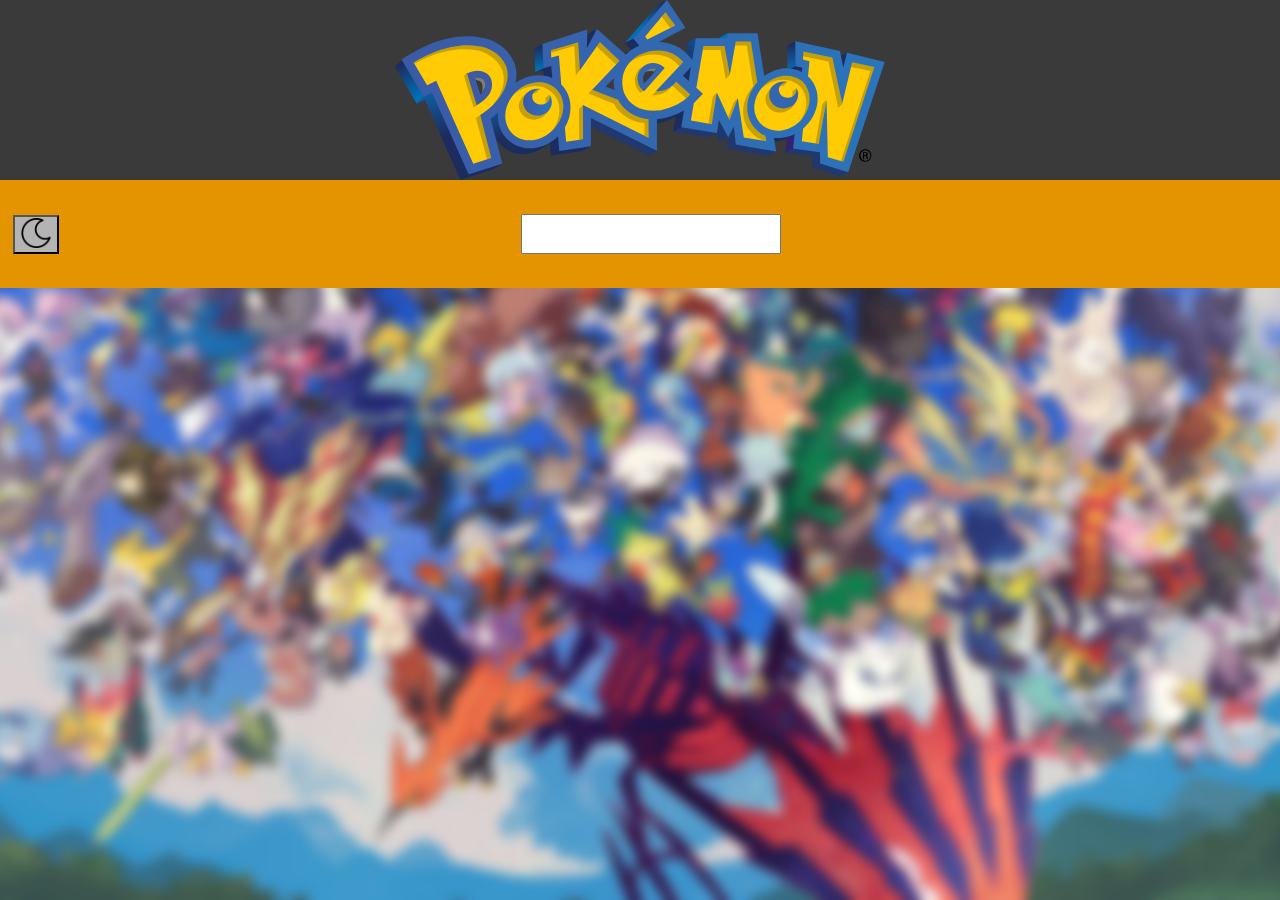
<file: index.html>
<!DOCTYPE html>
<html lang="es">

<head>
  <meta charset="UTF-8">
  <meta name="viewport" content="width=device-width, initial-scale=1.0">
  <link rel="stylesheet" type="text/css" href="estilo.css">
  <title>Pokédex</title>
  <link rel="icon" type="image/png" href="imagenes/pokemonicon.png">
</head>

<body>

  <header>
    <div class="logo-pokemon"><img src="imagenes/logo-pokemon.svg"></div>
  </header>

  <div class="barra-superior">
    <div class="boton-modonocturno">
      <button id="modo-nocturno"><img src="imagenes/modo-nocturno.png"></button>
    </div>

    <input type="text" id="cuadro-texto"></input>
  </div>

  <section id="contenedor-pokemon"></section>

  <script src="script.js"></script>

</body>

</html>
</file>
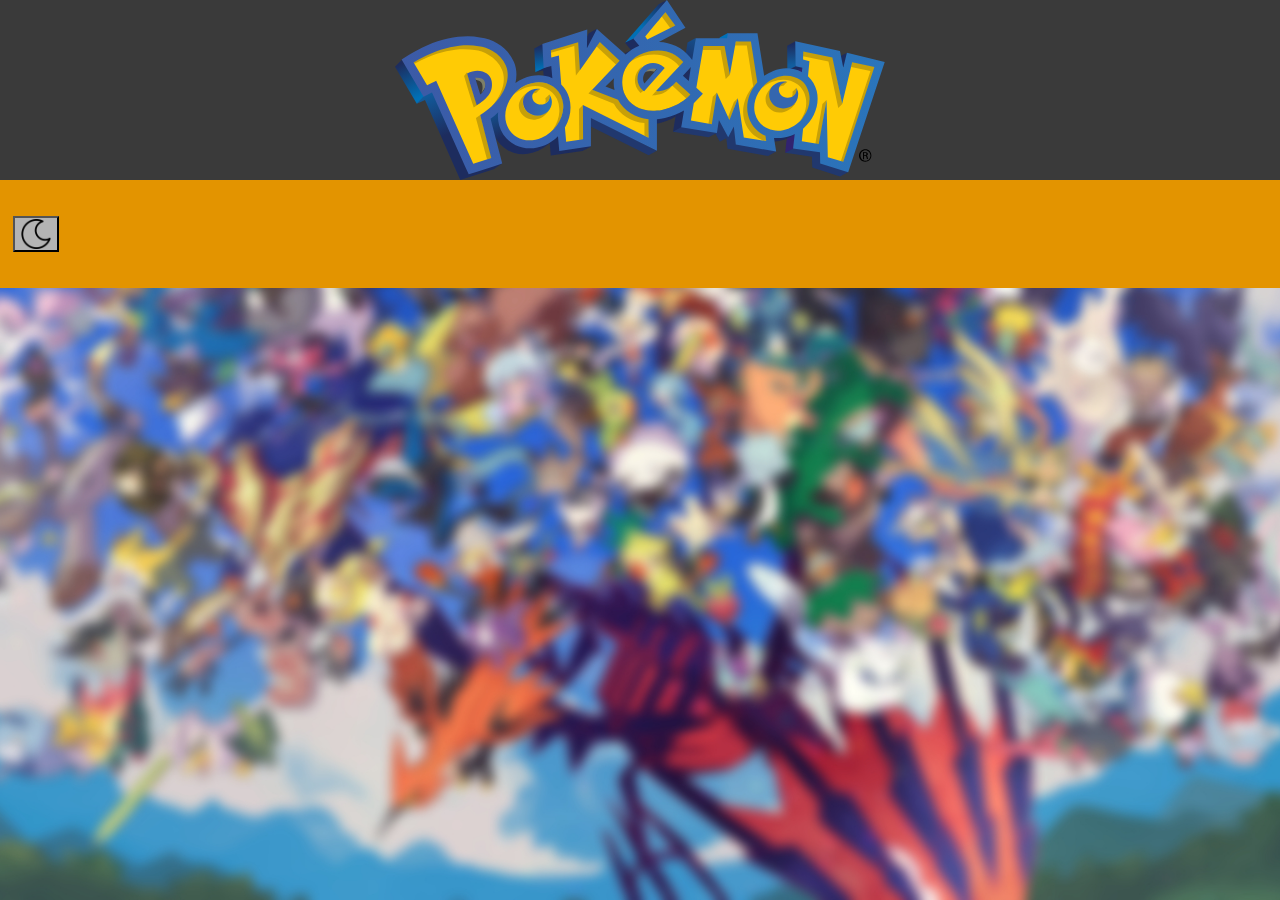
<file: statsPokemon.html>
<!DOCTYPE html>
<html lang="es">

<head>
  <meta charset="UTF-8">
  <meta name="viewport" content="width=device-width, initial-scale=1.0">
  <link rel="stylesheet" type="text/css" href="statsPokemon.css">
  <title>Pokédex</title>
  <link rel="icon" type="image/png" href="imagenes/pokemonicon.png">
</head>

<body>

  <header>
    <div class="logo-pokemon">
      <a href="index.html"><img src="imagenes/logo-pokemon.svg"></a>
    </div>
  </header>

  <div class="barra-superior">
    <div class="boton-modonocturno">
      <button id="modo-nocturno"><img src="imagenes/modo-nocturno.png"></button>
    </div>
  </div>

  <section id="contenedor-pokemon"></section>

  <script src="scriptstats.js"></script>

</body>

</html>
</file>
<file: estilo.css>
/*
@Author: Javier Rico Navarro
@Author: Manuel José Muñoz Marín
 */

body {
  margin: 0;
  background-image: url(/imagenes/fondo-body.jpg);
  background-attachment: fixed;
  background-position: center 0;
  background-size: cover;
  height: 100dvh;
}

.dark-mode {
  background-color: #333;
  color: #fff;
  background-image: none;
}

.dark-mode #contenedor-pokemon * {
  background-color: #444;
  color: #fff;
}

.dark-mode .carta-pokemon {
  padding: 0;
}


header {
  background-color: rgb(58, 58, 58);
  display: flex;
  flex-direction: column;
  width: 100%;
  height: 20dvh;
}

@media (max-width: 768px) {
  header {
    height: 10vh;
  }
}

@media (max-width: 435px) {
  .contenedor-tipos {
    font-size: 0.7em;
  }

}

.boton-modonocturno {
  margin-left: 1%;
  align-self: center;
}

#modo-nocturno {
  background-color: rgb(180, 180, 180);
}

#modo-nocturno img {
  height: 30px;
  width: auto;
}

#cuadro-texto {
  align-self: center;
  padding: 2dvh 0 2dvh 0;
  width: 20dvw;
  height: 0.03dvh;
  margin-right: 39%;
}

.barra-superior {
  padding: 2dvh 0 2dvh 0;
  display: flex;
  justify-content: space-between;
  background-color: rgb(227, 148, 0);
  width: 100%;
  height: 8vh;
}

.logo-pokemon {
  display: flex;
  justify-content: center;
  width: 100%;
  height: 100%;
}

/* EMPIEZO AQUÍ LOS ESTILOS DEL CSS
* @author: Javier Rico Navarro
*/


#contenedor-pokemon {
  display: grid;
  grid-template-columns: repeat(auto-fit, minmax(350px, 1fr));
  grid-template-rows: 1fr;
  gap: 1dvw;
  padding: 1%;
  max-width: 100dvw;
  justify-items: center;
}


.carta-pokemon {
  /* background-image: url(/imagenes/fondo-carta.jpg); */
  background-color: white;
  border: 5px solid rgb(0, 0, 0);
  width: 28dvw;
  height: auto;
  margin-top: 20%;
  text-decoration: none;
  color: black;
  padding: 2%;
}

@media (min-width: 1280px) {

  #contenedor-pokemon {
    display: grid;
    grid-template-columns: 1fr 1fr 1fr;
    grid-template-rows: 1fr;
    gap: 1dvw;
    padding: 1%;
    max-width: 100dvw;
    justify-items: center;
  }


  .carta-pokemon {
    width: 30vw;
    height: auto;
    margin-top: 15%;
  }
}

.pokemon-imagen {
  display: flex;
  justify-content: center;
  align-items: center;
}

.pokemon-nombre {
  text-transform: capitalize;
}

.contenedor-tipos {
  display: flex;
  flex-direction: row;
  margin-top: 1em;
  gap: 1em;
}

.pokemon-tipos1 {
  text-transform: capitalize;
  font-size: 1.2em;
  border: 0.2rem solid;
}

.pokemon-tipos2 {
  text-transform: capitalize;
  font-size: 1.2em;
  border: 0.2rem solid;
}

.carta-pokemon img {
  width: 70%;
  height: 70%;
}

.bloque-pokemon {
  display: flex;
  flex-direction: column;
  align-items: center;
}
</file>
<file: statsPokemon.css>
/*
@Author: Javier Rico Navarro
@Author: Manuel José Muñoz Marín
 */

body {
  margin: 0;
  background-image: url(/imagenes/fondo-body.jpg);
  background-attachment: fixed;
  background-position: center 0;
  background-size: cover;
  height: 100dvh;
}

.dark-mode {
  background-color: #333;
  color: #fff;
  background-image: none;
}

.dark-mode #contenedor-pokemon * {
  color: #fff;
}

.dark-mode .descripcion-pokemon * {
  color: #fff;
}


.dark-mode .carta-pokemon {
  padding: 0;
}

header {
  background-color: rgb(58, 58, 58);
  display: flex;
  flex-direction: column;
  width: 100%;
  height: 20dvh;
}

.boton-modonocturno {
  margin-left: 1%;
  align-self: center;
}

#modo-nocturno {
  background-color: rgb(180, 180, 180);
}

#modo-nocturno img {
  height: 30px;
  width: auto;
}

.barra-superior {
  padding: 2dvh 0 2dvh 0;
  display: flex;
  justify-content: left;
  background-color: rgb(227, 148, 0);
  width: 100%;
  height: 8vh;
}

.logo-pokemon,
img {
  display: flex;
  justify-content: center;
  width: 100%;
  height: 100%;
}


/* EMPIEZO AQUÍ LOS ESTILOS DEL CSS
* @author: Javier Rico Navarro
*/

#contenedor-pokemon {
  display: grid;
  grid-template-columns: 1fr 1fr;
  grid-template-rows: 1fr;
  gap: 0, 5dvw;
  padding: 1%;
  max-width: 100dvw;
  justify-items: center;
  gap: 20px;
}

#contenedor-datos {
  display: grid;
  width: auto;
  grid-template-columns: 1fr 1fr;
  border-radius: 20px;
  width: 40dvw;
}

@media (max-width: 768px) {
  header {
    height: 10vh;
  }
}

@media only screen and (max-width: 800px) {
  #contenedor-pokemon {
    width: 90vw;
    grid-template-columns: 1fr;
  }

  .contenedor-evoluciones {
    display: flex;
    flex-direction: column;
    justify-content: center;
    flex-wrap: wrap;
  }

  .contenedor-evoluciones img {
    height: 10%;
    width: auto;
  }

}


.pokemon-imagen {
  width: 40dvw;
  height: auto;
  padding: 1%;
  border-radius: 20px;
  background-color: rgba(214, 214, 214, 0.803);
  display: flex;
  justify-content: center;
  align-items: center;
}

.pokemon-imagen img {
  width: 30dvw;
  height: auto;
}

.carta-pokemon img {
  width: 85%;
  height: 85%;
}

.descripcion-pokemon {
  width: 40dvw;
  height: auto;
  padding: 1%;
  border-radius: 20px;
  background-color: rgba(214, 214, 214, 0.803);
  display: flex;
  flex-direction: column;
  justify-content: center;
}

.contenedor-tipos {
  display: flex;
  flex-direction: row;
  align-items: center;
  justify-content: center;
  gap: 1dvw;
}

.pokemon-tipos2,
.pokemon-tipos1 {
  text-transform: capitalize;
  font-size: 1.2em;
  border: 3px solid;
}

.descripcion-pokemon h1,
h3,
p {
  text-align: center;
  color: black;
  font-size: 1.3em;
}

.puntos-base {
  width: 40dvw;
  height: auto;
  padding: 1%;
  border-radius: 20px;
  background-color: rgba(214, 214, 214, 0.803);
  font-size: 1em;
  overflow: auto;
}

.puntos-base-stats {
  width: 40dvw;
  height: auto;
  font-weight: bold;
  display: grid;
  grid-template-columns: 1fr 1fr;
  gap: 20px 0px;
}

.stats-name {
  text-align: left;
  color: black;
}

.out {
  width: 100%;
  margin-right: 1dvw;
  height: 2.7dvh;
  background-color: rgb(255, 255, 255);
}

.in {
  height: 100%;
  background-color: rgb(255, 0, 0);
}

.cadena-evolutiva {
  width: 40dvw;
  height: auto;
  padding: 1%;
  border-radius: 20px;
  background-color: rgba(214, 214, 214, 0.803);
  display: flex;
  flex-direction: column;
  text-align: center;
}

.cadena-evolutiva p {
  font-size: 1em;

}

.contenedor-evoluciones {
  display: flex;
  flex-direction: row;
  width: 100%;
  height: 100%;
  gap: 5dvw;
  justify-content: center;
}

.contenedor-evoluciones img {
  height: 60%;
  width: 100%;
}

.nombre-cadena-evolutiva {
  text-transform: capitalize;
  font-size: 1.2em;
  font-weight: bold;
}
</file>
